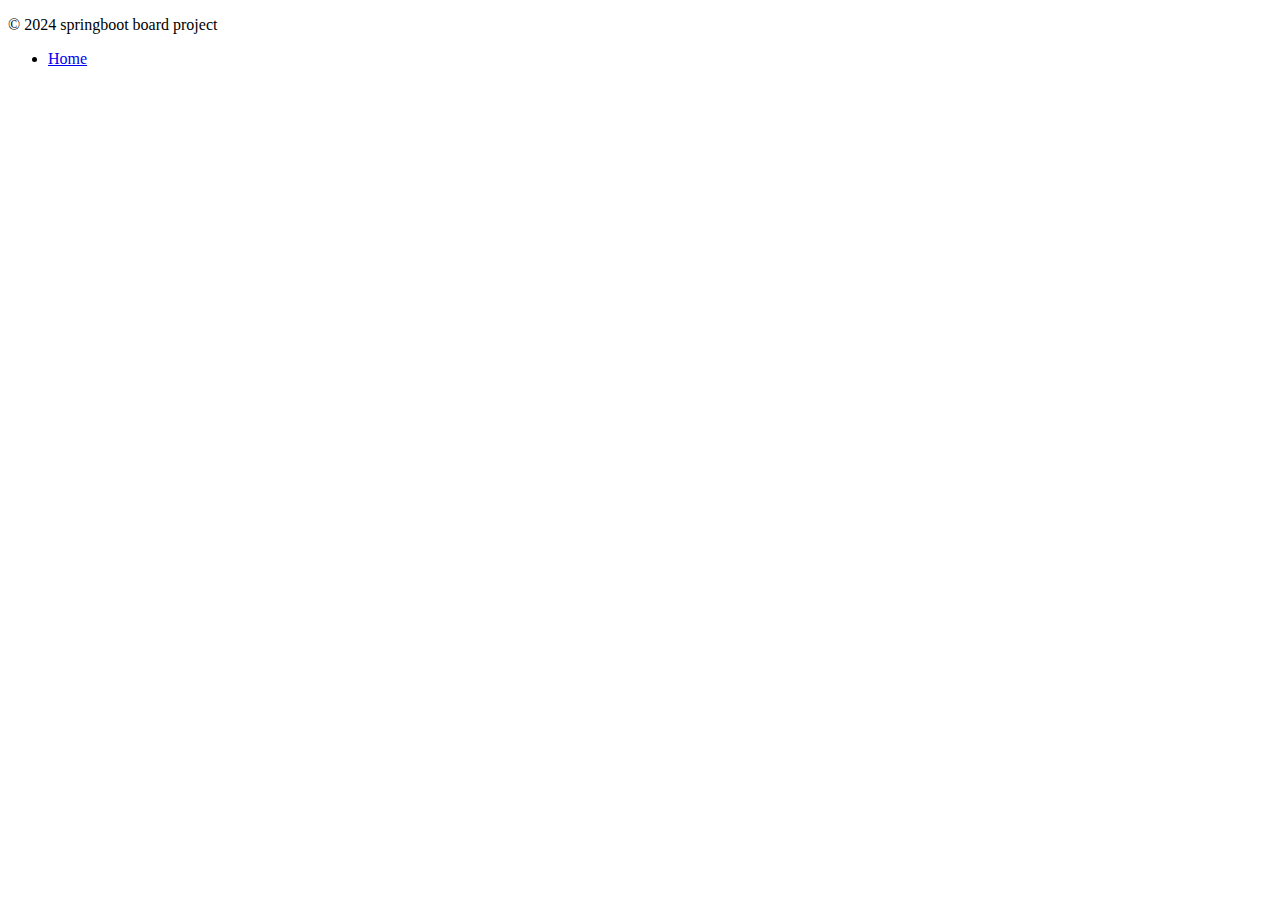
<file: src/main/resources/templates/footer.html>
<!DOCTYPE html>
<html lang="ko">
<head>
    <meta charset="UTF-8">
    <title>Footer template</title>
</head>

<body>
    <footer class="container d-flex flex-wrap justify-content-between align-items-center py-3 my-4 border-top">
        <p class="col-md-4 mb-0 text-muted">&copy; 2024 springboot board project</p>

        <ul class="nav col-md-4 justify-content-end">
            <li class="nav-item"><a href="/" class="nav-link px-2 text-muted">Home</a></li>
        </ul>
    </footer>
</body>
</html>
</file>
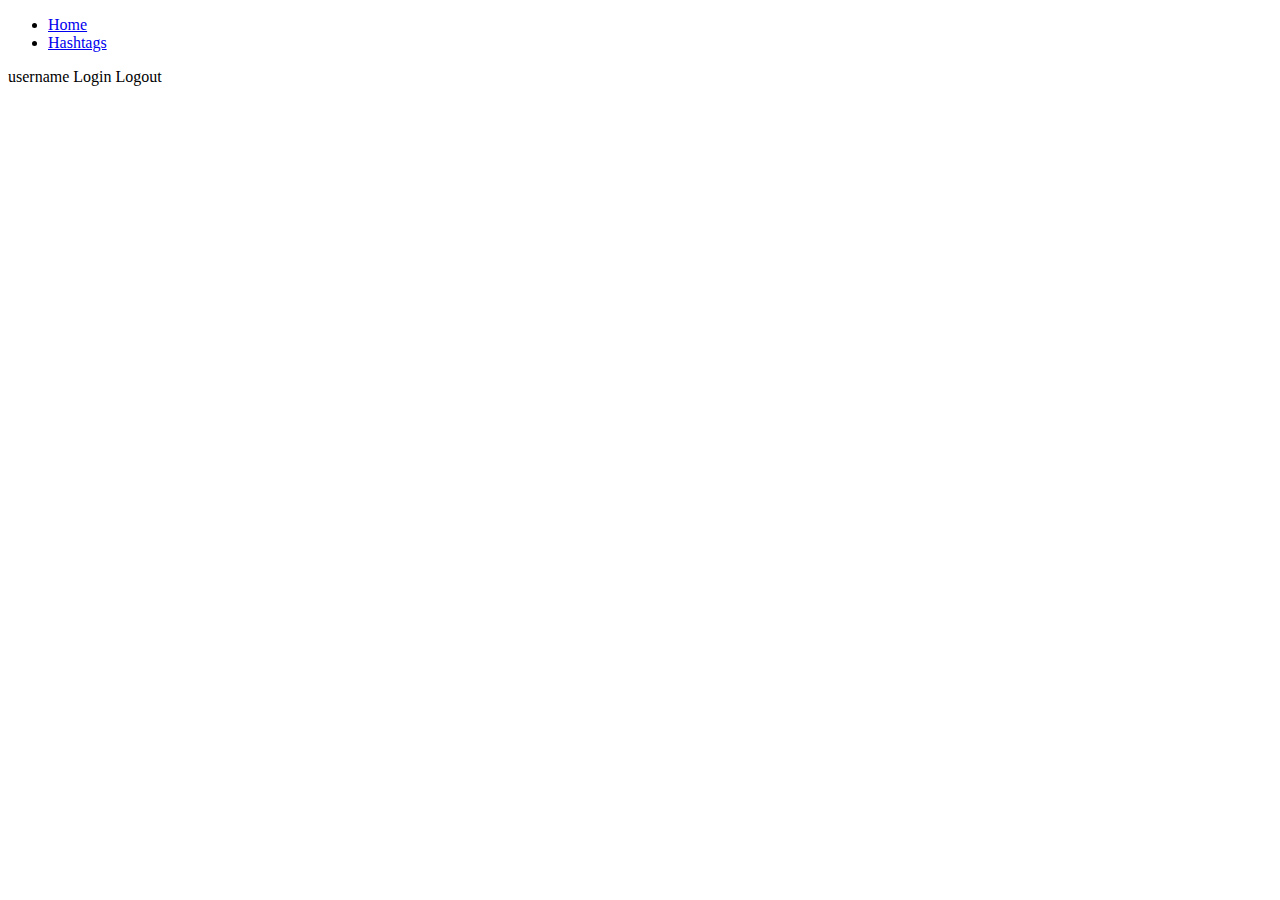
<file: src/main/resources/templates/header.html>
<!DOCTYPE html>
<html lang="ko">
<head>
    <meta charset="UTF-8">
    <title>Title</title>
</head>
<body>
<header class="p-3 bg-dark text-white">
    <div class="container">
        <div class="d-flex flex-wrap align-items-center justify-content-center justify-content-lg-start">
            <ul class="nav col-12 col-lg-auto me-lg-auto mb-2 justify-content-center mb-md-0">
                <li><a id="home" href="#" class="nav-link px-2 text-secondary">Home</a></li>
                <li><a id="hashtag" href="#" class="nav-link px-2 text-secondary">Hashtags</a></li>
            </ul>

            <div class="text-end">
                <span id="username" class="text-white me-2">username</span>
                <a role="button" id="login" class="btn btn-outline-light me-2">Login</a>
                <a role="button" id="logout" class="btn btn-outline-light me-2">Logout</a>
            </div>
        </div>
    </div>
</header>
</body>
</html>
</file>
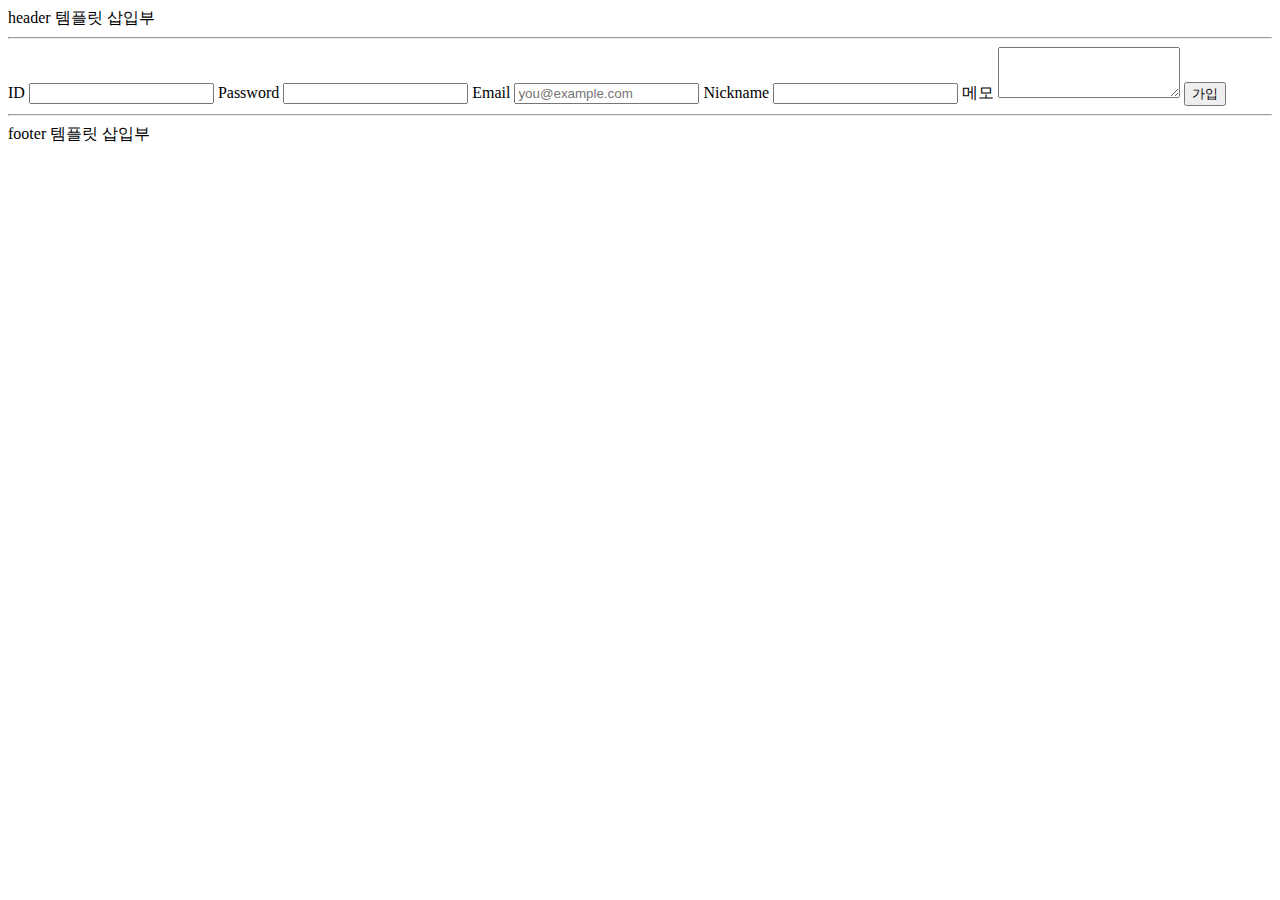
<file: src/main/resources/templates/sign-up.html>
<!DOCTYPE html>
<html lang="ko">
<head>
    <meta charset="UTF-8">
    <title>회원 가입</title>
</head>
<body>
<header>
    header 템플릿 삽입부
    <hr>
</header>
<form>
    <label for="userId">ID</label>
    <input id="userId" type="text" required>
    <label for="password">Password</label>
    <input id="password" type="password" required>
    <label for="email">Email</label>
    <input id="email" type="email" placeholder="you@example.com">
    <label for="nickname">Nickname</label>
    <input id="nickname" type="text">
    <label for="memo">메모</label>
    <textarea id="memo" rows="3"></textarea>
    <button type="submit">가입</button>
</form>
<footer>
    <hr>
    footer 템플릿 삽입부
</footer>
</body>
</html>
</file>
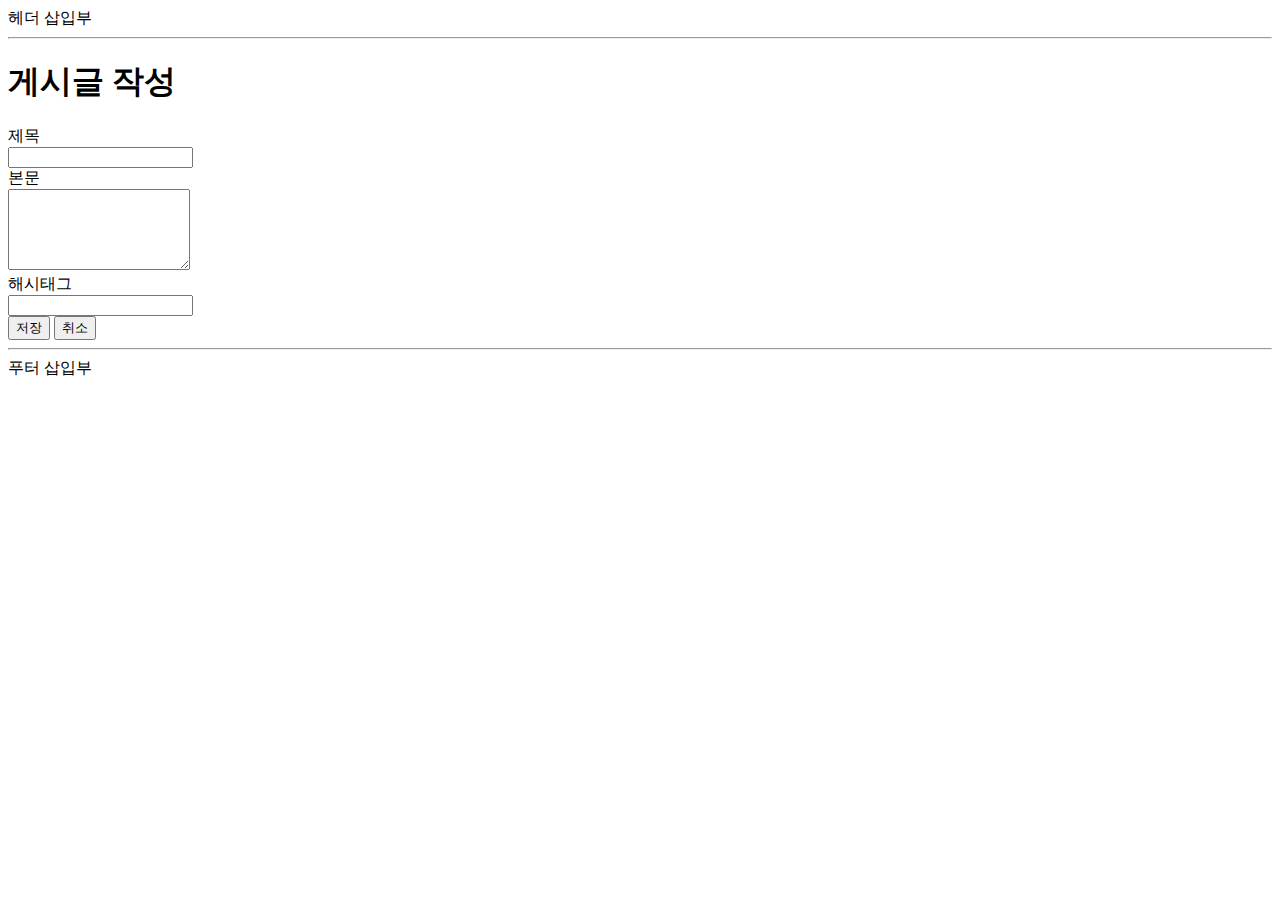
<file: src/main/resources/templates/articles/form.html>
<!DOCTYPE html>
<html lang="ko">
<head>
    <meta charset="UTF-8">
    <meta name="viewport" content="width=device-width, initial-scale=1">
    <meta name="description" content="">
    <meta name="author" content="Uno Kim">
    <title>새 게시글 등록</title>

    <link href="https://cdn.jsdelivr.net/npm/bootstrap@5.2.0-beta1/dist/css/bootstrap.min.css" rel="stylesheet" integrity="sha384-0evHe/X+R7YkIZDRvuzKMRqM+OrBnVFBL6DOitfPri4tjfHxaWutUpFmBp4vmVor" crossorigin="anonymous">
</head>

<body>

<header id="header">
    헤더 삽입부
    <hr>
</header>

<div class="container">
    <header id="article-form-header" class="py-5 text-center">
        <h1>게시글 작성</h1>
    </header>

    <form id="article-form">
        <div class="row mb-3 justify-content-md-center">
            <label for="title" class="col-sm-2 col-lg-1 col-form-label text-sm-end">제목</label>
            <div class="col-sm-8 col-lg-9">
                <input type="text" class="form-control" id="title" name="title" required>
            </div>
        </div>
        <div class="row mb-3 justify-content-md-center">
            <label for="content" class="col-sm-2 col-lg-1 col-form-label text-sm-end">본문</label>
            <div class="col-sm-8 col-lg-9">
                <textarea class="form-control" id="content" name="content" rows="5" required></textarea>
            </div>
        </div>
        <div class="row mb-4 justify-content-md-center">
            <label for="hashtag" class="col-sm-2 col-lg-1 col-form-label text-sm-end">해시태그</label>
            <div class="col-sm-8 col-lg-9">
                <input type="text" class="form-control" id="hashtag" name="hashtag">
            </div>
        </div>
        <div class="row mb-5 justify-content-md-center">
            <div class="col-sm-10 d-grid gap-2 d-sm-flex justify-content-sm-end">
                <button type="submit" class="btn btn-primary" id="submit-button">저장</button>
                <button type="button" class="btn btn-secondary" id="cancel-button">취소</button>
            </div>
        </div>
    </form>
</div>

<footer id="footer">
    <hr>
    푸터 삽입부
</footer>

<script src="https://cdn.jsdelivr.net/npm/bootstrap@5.2.0-beta1/dist/js/bootstrap.bundle.min.js" integrity="sha384-pprn3073KE6tl6bjs2QrFaJGz5/SUsLqktiwsUTF55Jfv3qYSDhgCecCxMW52nD2" crossorigin="anonymous"></script>
</body>
</html>
</file>
